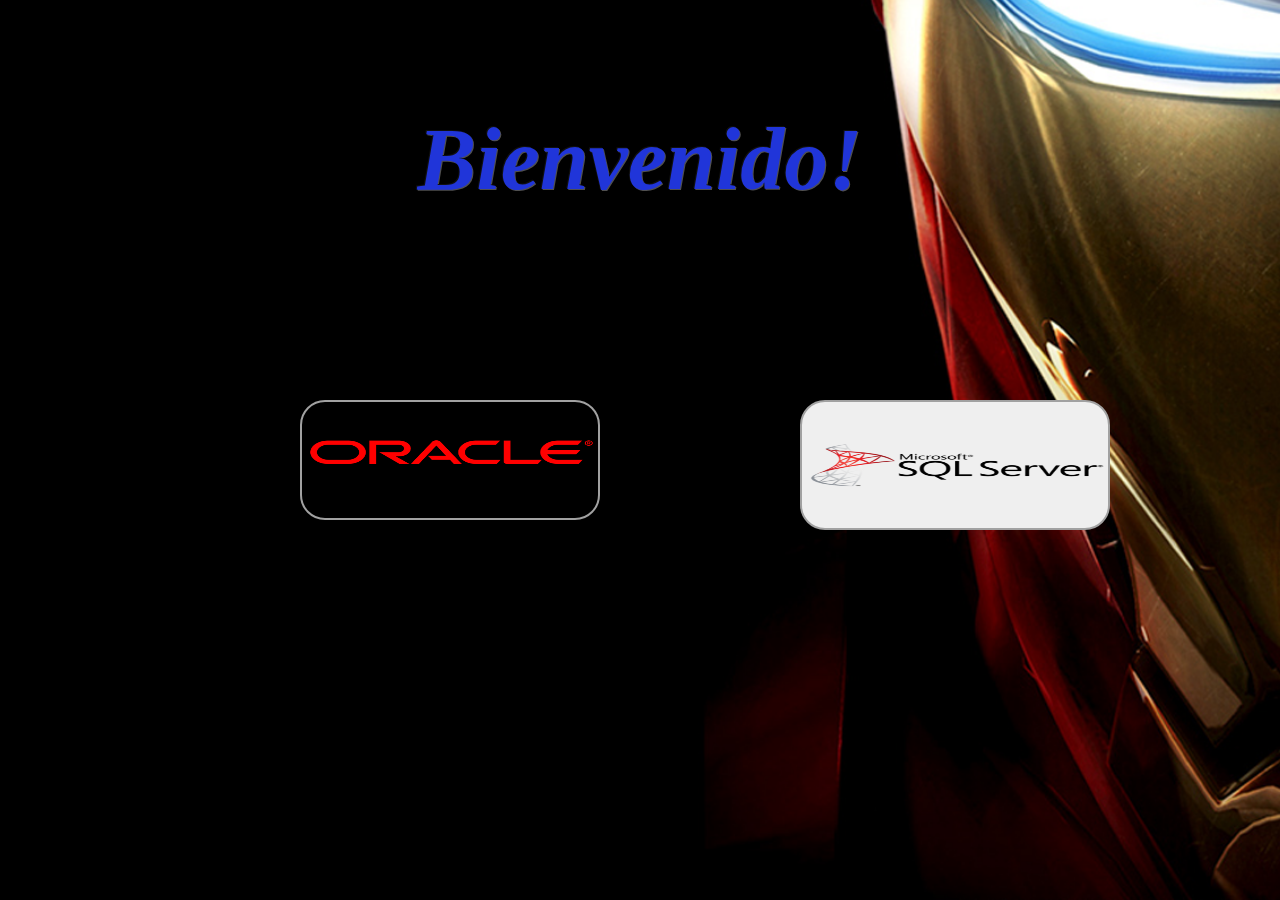
<file: BDll_TareaProgramada1/BDll_TareaProgramada1/index.html>
﻿<!DOCTYPE html>
<html xmlns="http://www.w3.org/1999/xhtml">
<head>
    <title>AdministradorBD</title>
    <link rel="stylesheet" type="text/css" href="Website/CSS/cssIndex.css" />
</head>
<body>
    <h1>Bienvenido!</h1>
    <form id="form1" >
        <div>

        </div>
        <p>&nbsp;</p>
        <p>&nbsp;</p>
        <p>&nbsp;</p>
        <p>&nbsp;</p>
        <p>&nbsp;</p>
        <p>&nbsp;</p>
        <p>&nbsp;</p>
        <p>&nbsp;</p>
        <p>&nbsp;</p>
        <a href="Oracle12c/LoginORCL.html"><input type="button" class="botonimagen" /></a>
        <a href="SQL Server 2012/LoginSQL.html"><input type="button" class="botonimagen2" /></a>
        <p>&nbsp;</p>
    </form>
</body>
</html>
</file>
<file: BDll_TareaProgramada1/BDll_TareaProgramada1/Website/CSS/cssIndex.css>
﻿body {
    background-image: url("../Img/bgIndex.png");
    background-repeat:no-repeat;
    background-size:1900px auto;
    background-position:center;
}
.botonimagen{
  background-image:url(../Img/botonOracle.png);
  background-repeat:no-repeat;
  background-size: 400px 200px;
  height:120px;
  width:300px;
  background-position:center;
  position:absolute;
  top:400px;
  left:300px;
  border: 2px solid #a1a1a1;
  padding: 10px 40px; 
  border-radius: 25px;
}
.botonimagen2{
  background-image:url(../Img/botonSQL.png);
  background-repeat:no-repeat;
  background-size: 300px 90px;
  height:130px;
  width:310px;
  background-position:center;
  position:absolute;
  top:400px;
  left:800px;
  border: 2px solid #a1a1a1;
  padding: 10px 40px; 
  border-radius: 25px;
}
h1{
  font-size: 88px;
  font-style: italic;
  color: #2035d9;
  padding: 50px;
  text-shadow: -1px -1px 0px #101010, 1px 1px 0px #505050;
  text-align:center;
 }
</file>
